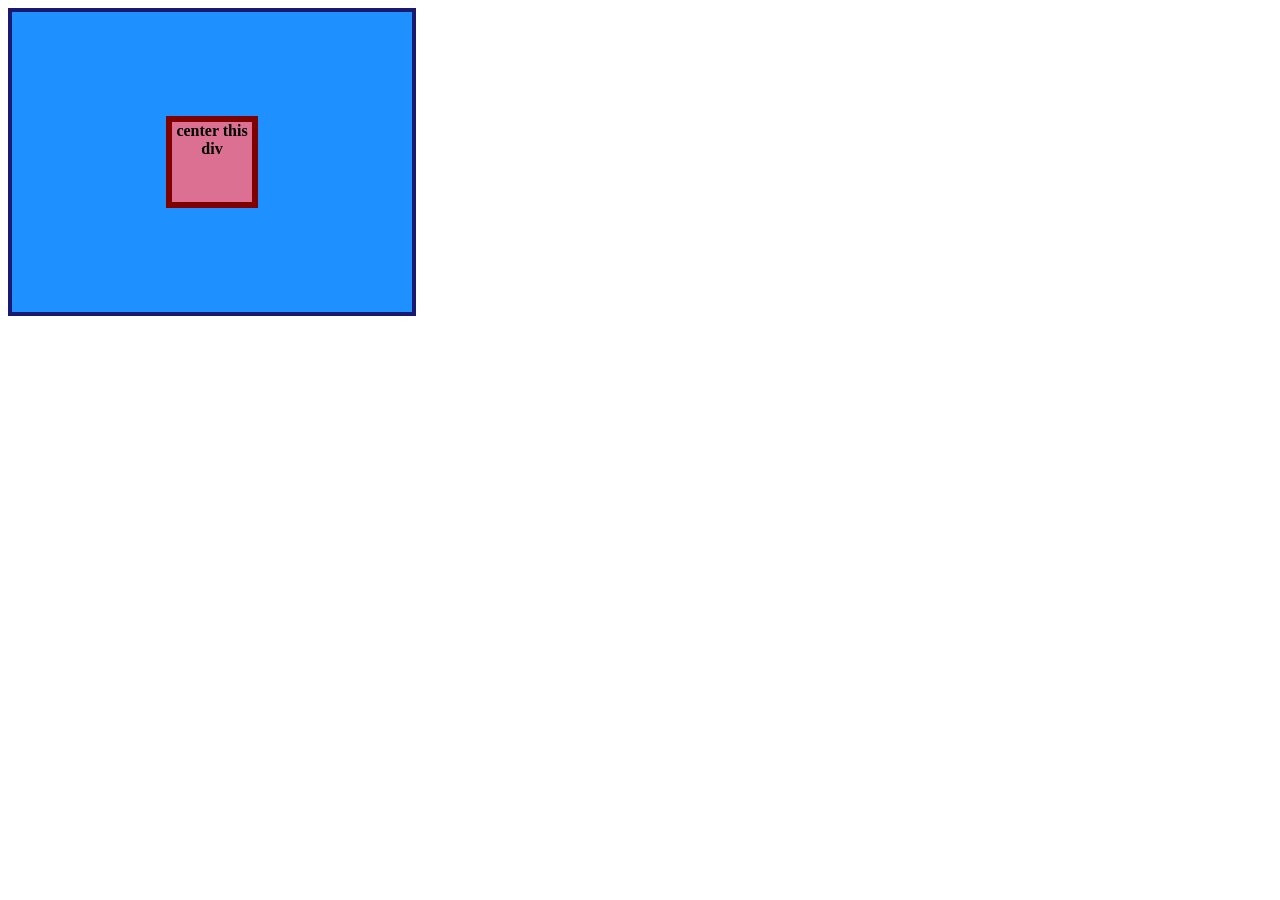
<file: foundations/flex/01-flex-center/index.html>
<!DOCTYPE html>
<html lang="en">
  <head>
    <meta charset="UTF-8">
    <meta http-equiv="X-UA-Compatible" content="IE=edge">
    <meta name="viewport" content="width=device-width, initial-scale=1.0">
    <title>CENTER THIS DIV</title>
    <link rel="stylesheet" href="style.css">
  </head>
  <body>
    <div class="container">
      <div class="box">center this div</div>
    </div>
  </body>
</html>
</file>
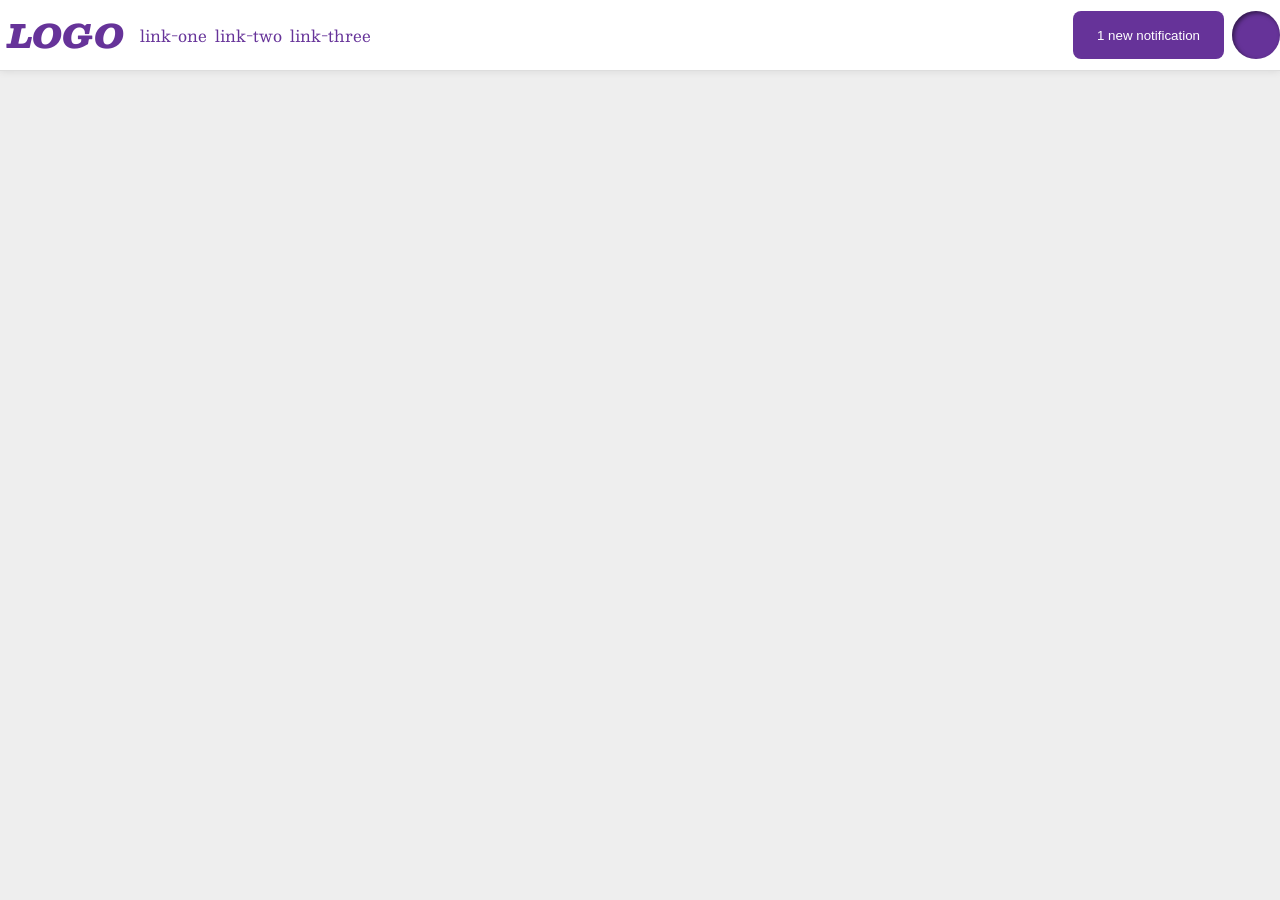
<file: foundations/flex/03-flex-header-2/index.html>
<!DOCTYPE html>
<html lang="en">
  <head>
    <meta charset="UTF-8">
    <meta http-equiv="X-UA-Compatible" content="IE=edge">
    <meta name="viewport" content="width=device-width, initial-scale=1.0">
    <title>Flex Header 2</title>
    <link rel="stylesheet" href="style.css">
  </head>
  <body>
    <div class="header">
      <div class="left">
        <div class="logo">
          LOGO
        </div>
        <ul class="links">
          <li><a href="https://google.com">link-one</a></li>
          <li><a href="https://google.com">link-two</a></li>
          <li><a href="https://google.com">link-three</a></li>
        </ul>
      </div>
      <div class="right">
        <button class="notifications">
          1 new notification
        </button>
        <div class="profile-image"></div>
      </div>
    </div>
  </body>
</html>
</file>
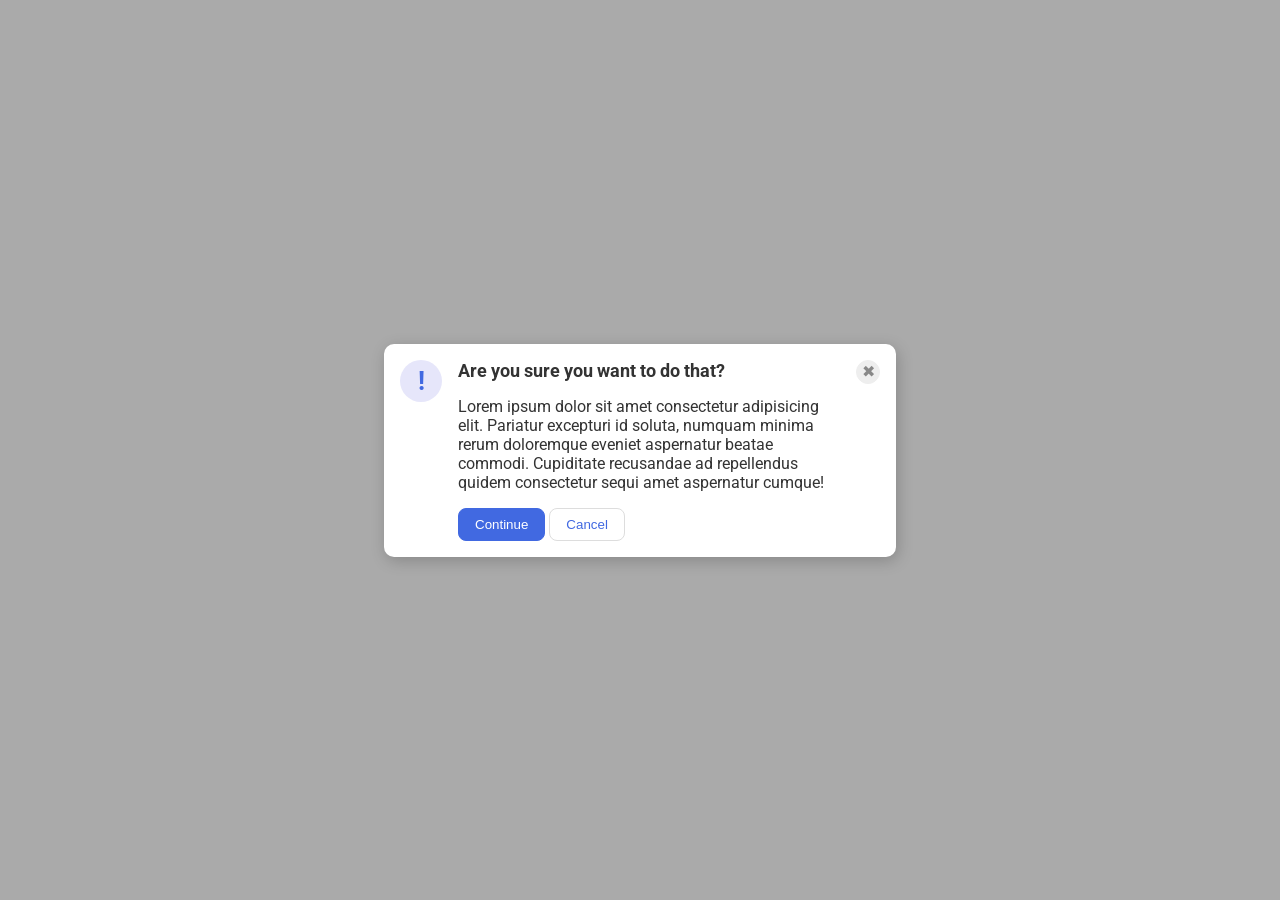
<file: foundations/flex/05-flex-modal/index.html>
<!DOCTYPE html>
<html lang="en">
  <head>
    <meta charset="UTF-8">
    <meta http-equiv="X-UA-Compatible" content="IE=edge">
    <meta name="viewport" content="width=device-width, initial-scale=1.0">
    <link rel="stylesheet" href="style.css">
    <title>Modal</title>
  </head>
  <body>
    <div class="modal">

      <div class="icon">!</div>

      <div class="two">
        <div class="header">Are you sure you want to do that?</div>
        <div class="text">Lorem ipsum dolor sit amet consectetur adipisicing elit. Pariatur excepturi id soluta, numquam minima rerum doloremque eveniet aspernatur beatae commodi. Cupiditate recusandae ad repellendus quidem consectetur sequi amet aspernatur cumque!</div>
        <button class="continue">Continue</button>
        <button class="cancel">Cancel</button>
      </div>

      <div class="btn"><button class="close-button">✖</button></div>
    </div>
  </body>
</html>
</file>
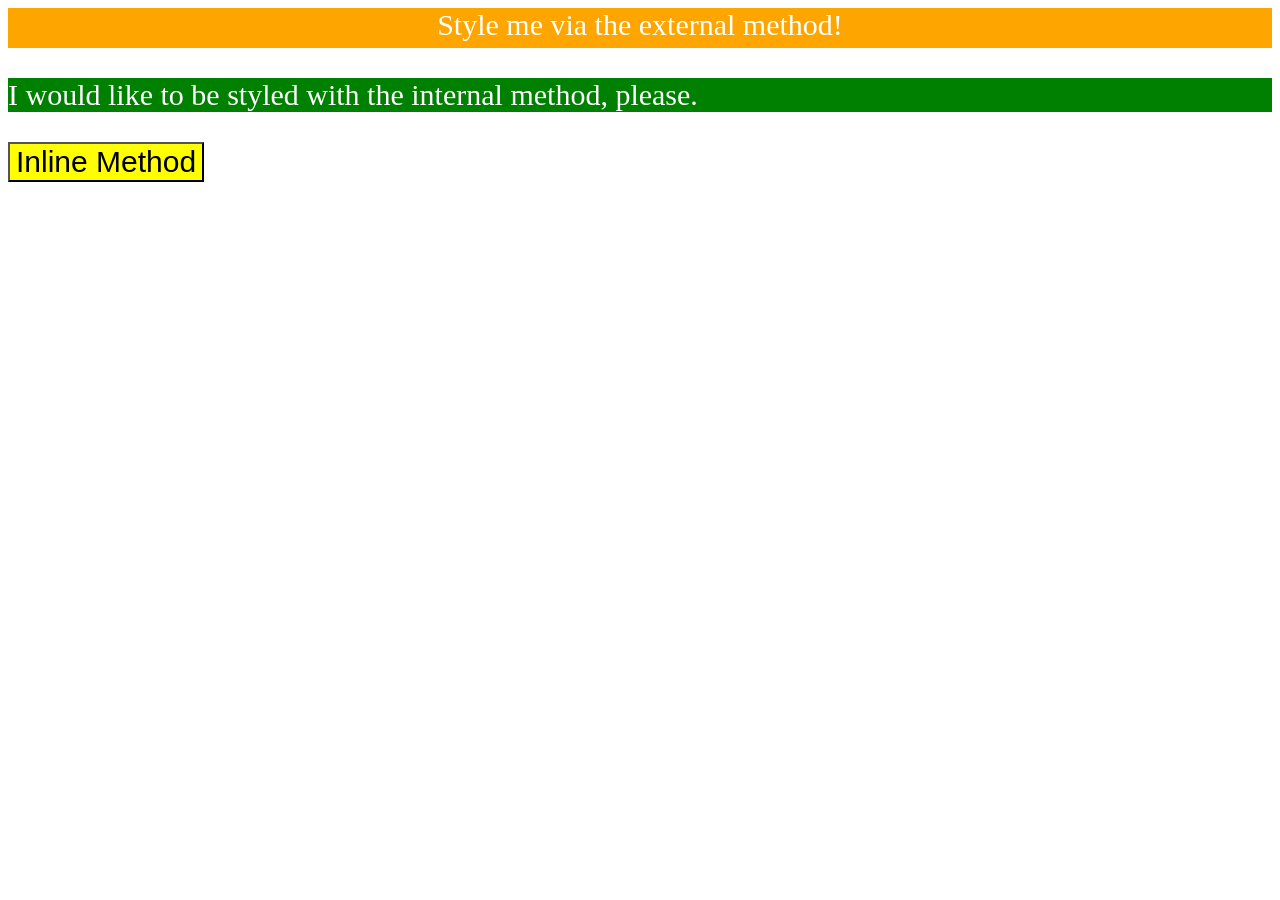
<file: foundations/intro-to-css/01-css-methods/index.html>
<!DOCTYPE html>
<html lang="en">
  <head>
    <meta charset="UTF-8">
    <meta http-equiv="X-UA-Compatible" content="IE=edge">
    <meta name="viewport" content="width=device-width, initial-scale=1.0">
    <title>Methods for Adding CSS</title>
    <link href="style.css" rel="stylesheet">
  </head>
  <body>

    <div>Style me via the external method!</div>
    <p>I would like to be styled with the internal method, please.</p>
    <button style="background-color: yellow; font-size: 30px;">Inline Method</button>
    <style>
      p {
            width: 750;
            font-size: 30px;
            background-color: green;
            color: white;
      }
    </style>
  </body>
</html>
</file>
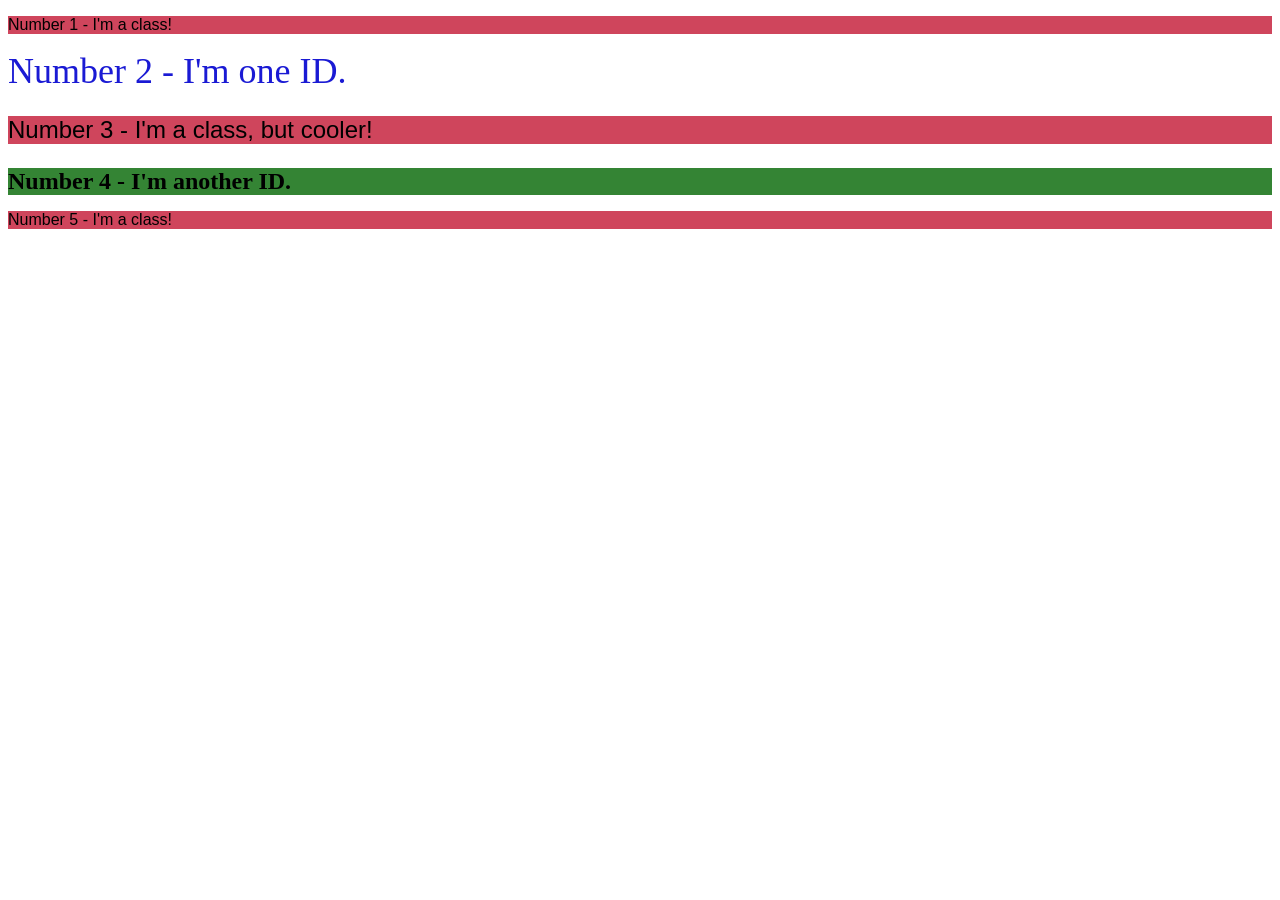
<file: foundations/intro-to-css/02-class-id-selectors/index.html>
<!DOCTYPE html>
<html lang="en">
  <head>
    <meta charset="UTF-8">
    <meta http-equiv="X-UA-Compatible" content="IE=edge">
    <meta name="viewport" content="width=device-width, initial-scale=1.0">
    <title>Class and ID Selectors</title>
    <link rel="stylesheet" href="style.css">
  </head>
  <body>
    <p class="odd">Number 1 - I'm a class!</p>
    <div id="one">Number 2 - I'm one ID.</div>
    <p class="odd" id="third">Number 3 - I'm a class, but cooler!</p>
    <div id="two">Number 4 - I'm another ID.</div>
    <p class="odd">Number 5 - I'm a class!</p>
  </body>
</html>
</file>
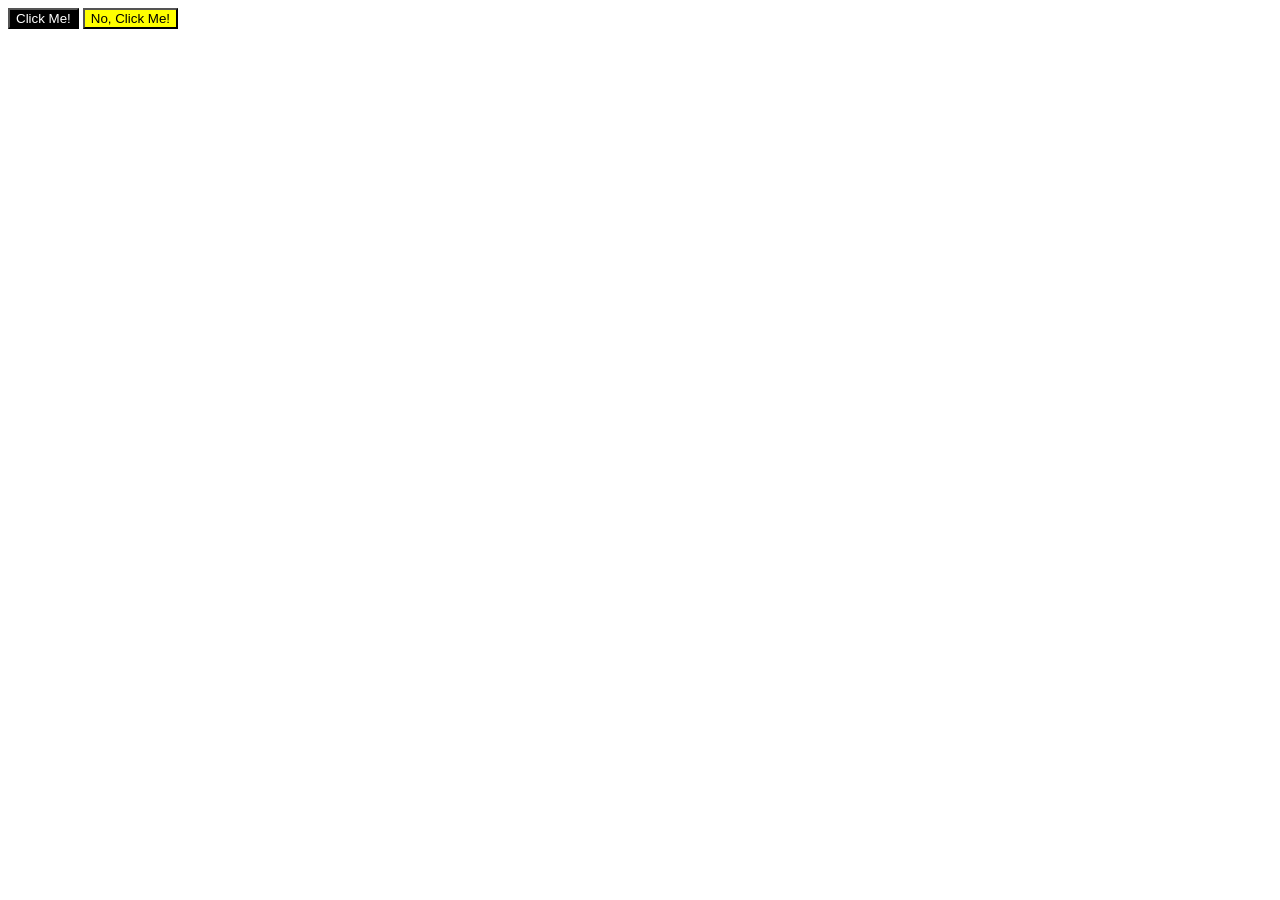
<file: foundations/intro-to-css/03-grouping-selectors/index.html>
<!DOCTYPE html>
<html lang="en">
  <head>
    <meta charset="UTF-8">
    <meta http-equiv="X-UA-Compatible" content="IE=edge">
    <meta name="viewport" content="width=device-width, initial-scale=1.0">
    <title>Grouping Selectors</title>
    <link rel="stylesheet" href="style.css">
  </head>
  <body>
    <button class="one", class="common">Click Me!</button>
    <button class="two", class="common">No, Click Me!</button>
  </body>
</html>
</file>
<file: foundations/flex/01-flex-center/style.css>
.container {
  background: dodgerblue;
  border: 4px solid midnightblue;
  width: 400px;
  height: 300px;
  display: flex;
  justify-content: center;
  align-items: center;
}

.box {
  display: flex;
  background: palevioletred;
  font-weight: bold;
  text-align: center;
  border: 6px solid maroon;
  width: 80px;
  height: 80px;
}
</file>
<file: foundations/flex/03-flex-header-2/style.css>
/* this is some magical font-importing.  
you'll learn about it later. */
@import url('https://fonts.googleapis.com/css2?family=Besley:ital,wght@0,400;1,900&display=swap');

body {
  margin: 0;
  background: #eee;
  font-family: Besley, serif;
}

.header {
  background: white;
  border-bottom: 1px solid #ddd;
  box-shadow: 0 0 8px rgba(0,0,0,.1);
  display: flex;
  align-items: center;
  gap: 8px;
  justify-content: space-between;

}

.profile-image {
  background: rebeccapurple;
  box-shadow: inset 2px 2px 4px rgba(0,0,0,.5);
  border-radius: 50%;
  width: 48px;
  height: 48px;
}

.logo {
  color: rebeccapurple;
  font-size: 32px;
  font-weight: 900;
  font-style: italic;
  margin: 8px;
}

button {
  border: none;
  border-radius: 8px;
  background: rebeccapurple;
  color: white;
  padding: 8px 24px;
}

a {
  /* this removes the line under our links */
  text-decoration: none;
  color: rebeccapurple;
}

ul {
  list-style-type: none;
  margin: 0;
  padding: 0;
  display: flex;
  gap: 8px;
  
}

.right{
  display: flex;
  justify-content: end;
  gap: 8px;
}

.left{
  display: flex;
  align-items: center;
  justify-content: flex-start;
  gap: 8px;
}
</file>
<file: foundations/flex/05-flex-modal/style.css>
@import url('https://fonts.googleapis.com/css2?family=Roboto:wght@400;700&display=swap');

html, body {
  height: 100%;
}

body {
  font-family: Roboto, sans-serif;
  margin: 0;
  background: #aaa;
  color: #333;
  /* I'll give you this one for free lol */
  display: flex;
  align-items: center;
  justify-content: center;
}

.modal {
  background: white;
  width: 480px;
  border-radius: 10px;
  box-shadow: 2px 4px 16px rgba(0,0,0,.2);
  display: flex;
  flex-direction: row;
  padding: 16px;
  gap: 16px;
}

.icon {
  color: royalblue;
  font-size: 26px;
  font-weight: 700;
  background: lavender;
  width: 42px;
  height: 42px;
  border-radius: 50%;
  display: flex;
  align-items: center;
  justify-content: center;
  flex: 2 0 auto;
}

.close-button {
  background: #eee;
  border-radius: 50%;
  color: #888;
  font-weight: 400;
  font-size: 16px;
  height: 24px;
  width: 24px;
  display: flex;
  align-items: center;
  justify-content: center;
  border: 1px solid #eee;
  padding: 0;
}

button {
  cursor: pointer;
  padding: 8px 16px;
  border-radius: 8px;
}

button.continue {
  background: royalblue;
  border: 1px solid royalblue;
  color: white;
}

button.cancel {
  background: white;
  border: 1px solid #ddd;
  color: royalblue;
}

.header{
  font-weight: bold;
  font-size: 18px;
  margin-bottom: 16px;

}

.text{
  margin-bottom: 16px;
}
</file>
<file: foundations/intro-to-css/01-css-methods/style.css>
body {
    background-color: white;
}
div {
    text-align: center;
    background-color: orange;
    color: white;
    height: 40px;
    width: 750;
    font-size: 30px;
}
</file>
<file: foundations/intro-to-css/02-class-id-selectors/style.css>
/* Add CSS Styling */
body {
    background-color: white;
}

.odd {
    background-color: #c41c38d0;
    font-family: Verdana, Geneva, Tahoma, sans-serif;
}

#one {
    color: rgb(26, 26, 212);
    font-size: 36px;
}

#third {
    font-size: 24px;
}

#two {
    background-color: rgb(52, 132, 52);
    font-weight: bold;
    font-size: 24px;
}
</file>
<file: foundations/intro-to-css/03-grouping-selectors/style.css>
/* Add CSS Styling */
body {
    background-color: white;
}
.common {
    font-size: 28px;
    font-family: Arial, Helvetica, sans-serif;
}

.one {
    background-color: black;
    color: white;
}

.two {
    background-color: yellow;
}
</file>
